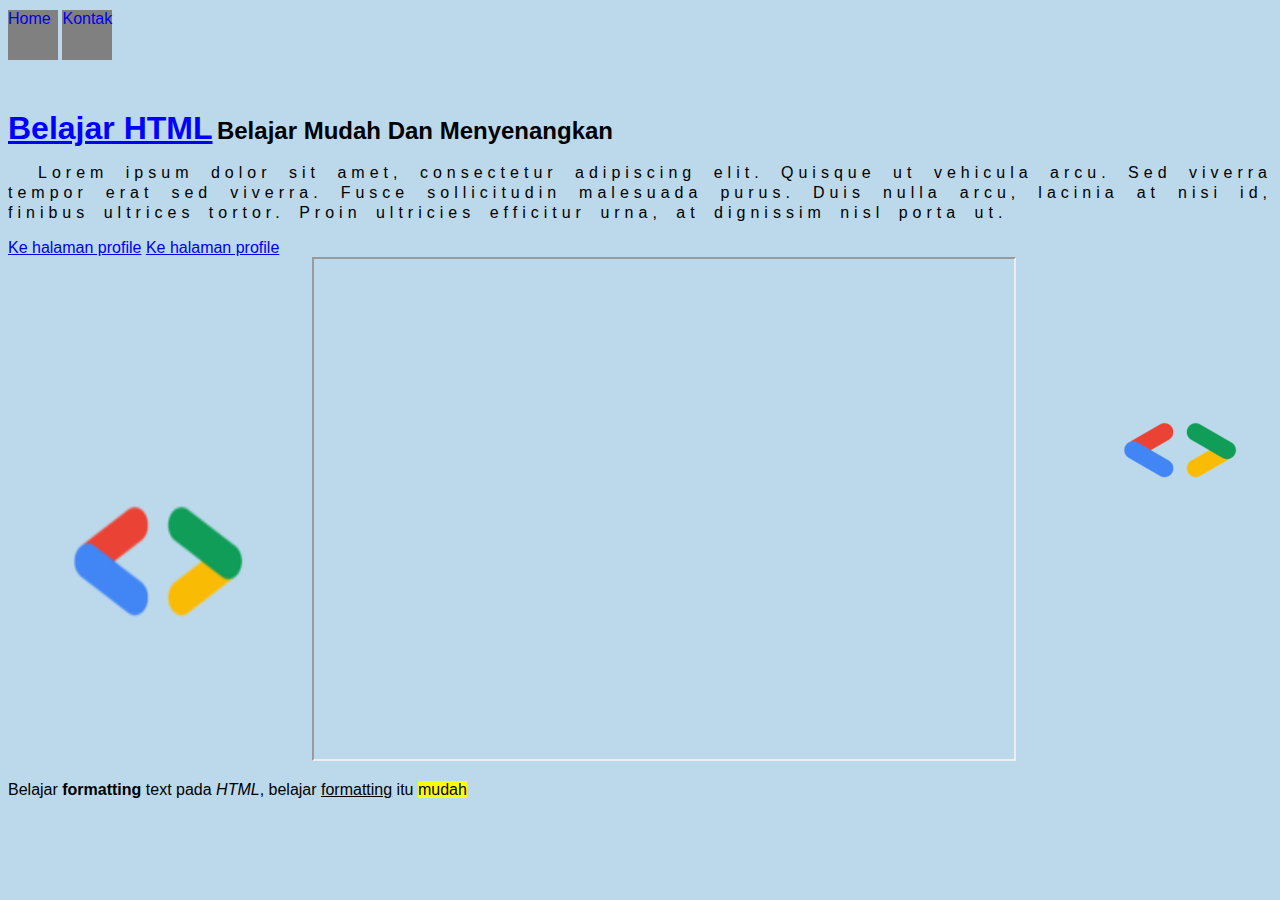
<file: index.html>
<!DOCTYPE html>
<html>
    <head>
        <title>Halo world!</title>
        <meta charset="UTF-8">
        <link rel="stylesheet" href="style.css">
    </head>
    <body>
        <!-- Menu web -->
        <div id="menu-web">
            <a href="index.html" class="menu-item">Home</a>
            <a href="halaman/kontak.html" class="menu-item">Kontak</a>
        </div>

        <!-- Bagian judul utama -->
        <div>
            <h1>Belajar HTML</h1>
            <h2>Belajar mudah dan menyenangkan</h2>
            <p id="text-pendek">HTML penting untuk dipelajari karena
            bahan dasar web.</p>
            <p id="text-panjang">Lorem ipsum dolor sit amet, consectetur adipiscing elit.
            Quisque ut vehicula arcu. Sed viverra tempor erat sed viverra.
            Fusce sollicitudin malesuada purus. Duis nulla arcu, lacinia
            at nisi id, finibus ultrices tortor. Proin ultricies efficitur
            urna, at dignissim nisl porta ut.</p>
        </div>
        
        <!-- Berisi konten -->
        <div>
            <a href="https://arkademy.com">Ke halaman profile</a>
            <a href="https://arkademy.com" target="_blank">Ke halaman profile</a>
        </div>

        <!-- Image, iframe, formatting -->
        <div>
            <img src="gambar/webdev.png" alt="Profile Picture" height="400px" width="300px">
            <iframe src="https://arkademy.com" height="500" width="700"></iframe>
            <p>Belajar <b>formatting</b> text pada <i>HTML</i>, belajar <u>formatting</u> itu <mark>mudah</mark></p>
        </div>
    </body>
</html>
</file>
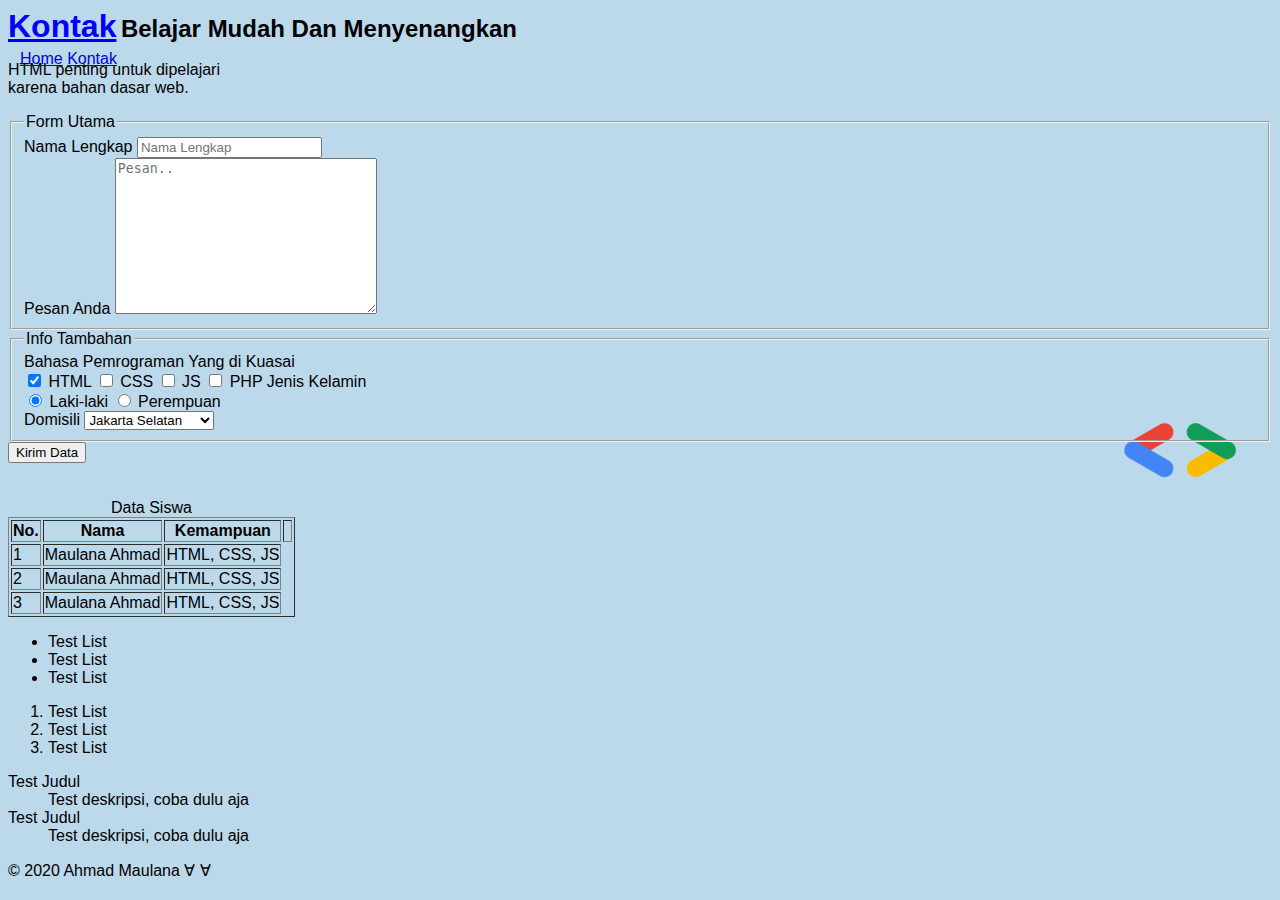
<file: halaman/kontak.html>
<!DOCTYPE html>
<html>
    <head>
        <title>Kontak</title>
        <meta charset="UTF-8">
        <link rel="stylesheet" href="../style.css">
    </head>
    <body>
        <!-- Menu web -->
        <div id="menu-kontak">
            <a href="../index.html">Home</a>
            <a href="halaman/kontak.html">Kontak</a>
        </div>
        
        <!-- Bagian judul utama -->
        <div>
            <h1>Kontak</h1>
            <h2>Belajar mudah dan menyenangkan</h2>
            <p>HTML penting untuk dipelajari <br>karena <span>bahan dasar</span> web.</p>
        </div>
        
        <!-- Membuat form -->
        <form>
            <fieldset>
                <legend>Form Utama</legend>
                <label for="nama">Nama Lengkap</label>
                <input type="text" placeholder="Nama Lengkap" id="nama">
                <br>
                <label for="pesan">Pesan Anda</label>
                <textarea cols="30" rows="10" placeholder="Pesan.." id="pesan"></textarea>
            </fieldset>

            <fieldset>
                <legend>Info Tambahan</legend>
                <label>Bahasa Pemrograman Yang di Kuasai</label><br>
                <input type="checkbox" name="bhs_pemrograman" value="HTML" checked> HTML 
                <input type="checkbox" name="bhs_pemrograman" value="CSS"> CSS
                <input type="checkbox" name="bhs_pemrograman" value="JS"> JS
                <input type="checkbox" name="bhs_pemrograman" value="PHP"> PHP

                <label>Jenis Kelamin</label><br>
                <input type="radio" name="gender" value="L" checked> Laki-laki
                <input type="radio" name="gender" value="P"> Perempuan

                <br>

                <label>Domisili</label>
                <select name="kota_domisili">
                    <optgroup label="DKI Jakarta">
                        <option value="Jaksel">Jakarta Selatan</option>
                        <option value="Jakbar">Jakarta Barat</option>
                    </optgroup>
                    <optgroup label="Jawa Barat">
                        <option value="Depok">Kota Depok</option>
                        <option value="Bogor">Kota Bogor</option>
                    </optgroup>
                </select>
            </fieldset>

            <input type="submit" value="Kirim Data">
        </form>

        <br><br>
        <!-- Membuat table -->
        <table border="1">
            <caption>Data Siswa</caption>
            <tr>
                <th>No.</th>
                <th>Nama</th>
                <th>Kemampuan</th>
                <th>&nbsp;</th>
            </tr>
            <tr>
                <td>1</td>
                <td>Maulana Ahmad</td>
                <td>HTML, CSS, JS</td>
            </tr>
            <tr>
                <td>2</td>
                <td>Maulana Ahmad</td>
                <td>HTML, CSS, JS</td>
            </tr>
            <tr>
                <td>3</td>
                <td>Maulana Ahmad</td>
                <td>HTML, CSS, JS</td>
            </tr>
        </table>

        <!-- Membuat list -->
        <ul>
            <li>Test List</li>
            <li>Test List</li>
            <li>Test List</li>
        </ul>

        <ol>
            <li>Test List</li>
            <li>Test List</li>
            <li>Test List</li>
        </ol>

        <dl>
            <dt>Test Judul</dt>
            <dd>Test deskripsi, coba dulu aja</dd>
            <dt>Test Judul</dt>
            <dd>Test deskripsi, coba dulu aja</dd>
        </dl>
        <p>&copy; 2020 Ahmad Maulana &forall; &#8704;</p>
    </body>
</html>
</file>
<file: style.css>
body {
    /* background-color: rgb(187, 217, 235);
    background-image: url("gambar/webdev.png");
    background-repeat: no-repeat;
    background-attachment: fixed;
    background-position: right; */
    background: rgb(187, 217, 235) url("gambar/webdev.png") no-repeat fixed right;
    font-family: sans-serif;
}

/* * {
    margin: 0;
} */

h1 {
    color: blue;
    text-align: center;
    text-decoration: underline;
    display: inline;
}

h2 {
    text-align: center;
    text-transform: capitalize;
    display: inline;
}

#text-pendek {
    font-size: 24px;
    font-weight: bold;
    background: yellow;
    width: 50%;
    height: 200px;
    max-width: 30%;
    max-height: 100px;
    /* visibility: hidden; */
    display: none;
}

#text-panjang {
    text-align: justify;
    text-indent: 30px;
    letter-spacing: 5px;
    line-height: 20px;
    word-spacing: 5px;
}

#menu-web {
    /* margin: top right bottom left; */
    margin: 10px 0 50px 0;
}

.menu-item {
    height: 50px;
    width: 50px;
    display: inline-block;
    text-decoration: none;
}

/* kondisi normal */
.menu-item:link {
    background: grey;
}

/* kondisi link dikunjungi */
.menu-item:visited {
    background: grey;
    color: aqua;
}

/* mouse berada di atas link */
.menu-item:hover {
    background: green;
    color: yellow;
}

/* link sedang di klik */
.menu-item:active {
    background: red;
    color: white;
}

/* mengatur position di CSS */
#menu-kontak {
    position: absolute;
    top: 50px;
    left: 20px;
}
</file>
